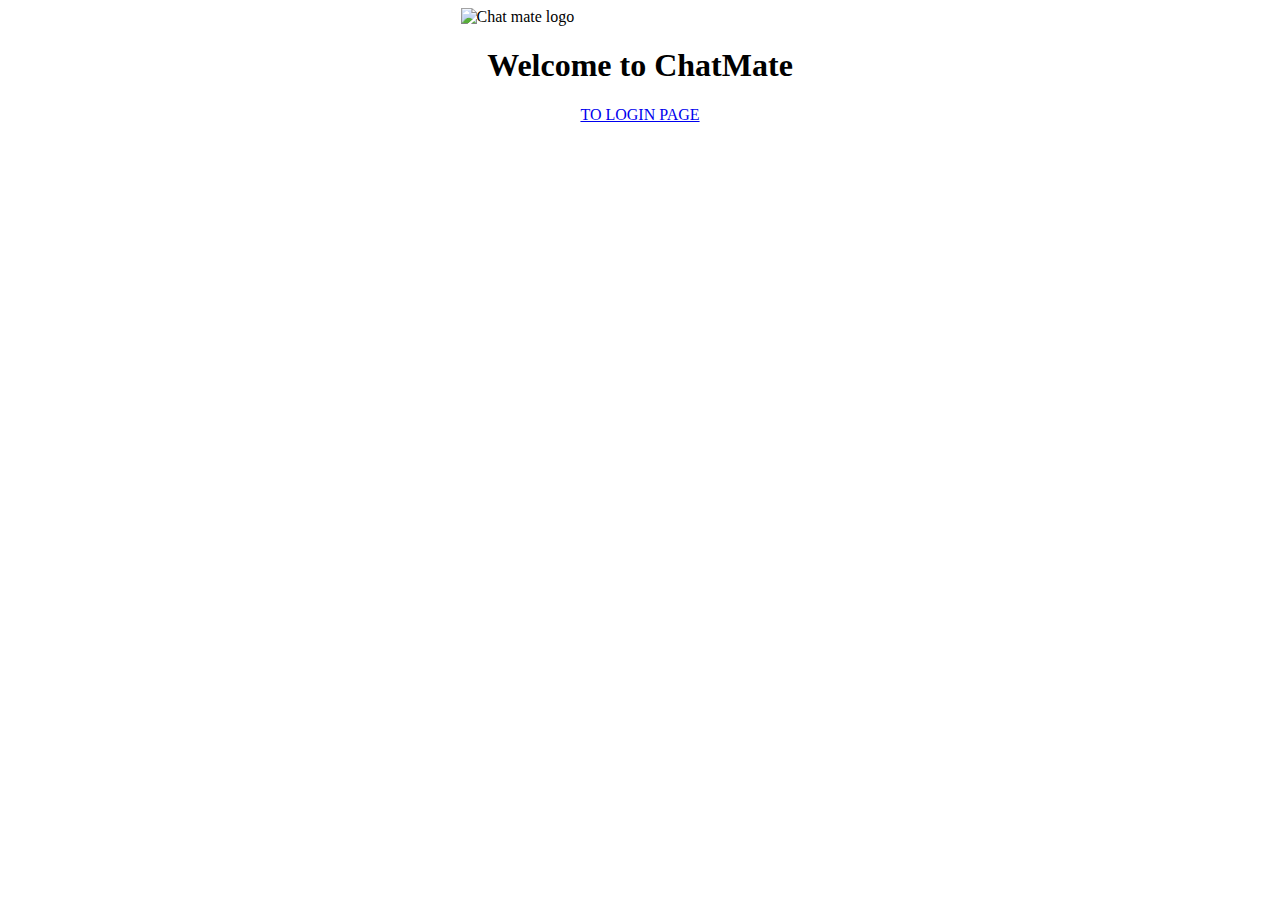
<file: src/main/resources/templates/confirmed.html>
<!DOCTYPE html>
<html xmlns:tiles="http://www.thymeleaf.org" xmlns:th="http://www.thymeleaf.org" lang="en">
<head>
    <title tiles:fragment="title">Login</title>

    <link rel="stylesheet" th:href="@{/css/default.css}" />
    <link rel="icon" type="image/png" sizes="32x32" th:href="@{/img/public/favicon.ico}">
</head>
<body>
<div tiles:fragment="content" style="display: flex; flex-direction: column; align-items: center">
    <img th:src="@{/img/public/cm.png}" width="359" alt="Chat mate logo">
    <h1 style="text-align: center">Welcome to ChatMate</h1>
    <a href="/login">TO LOGIN PAGE</a>
</div>
</body>
</html>
</file>
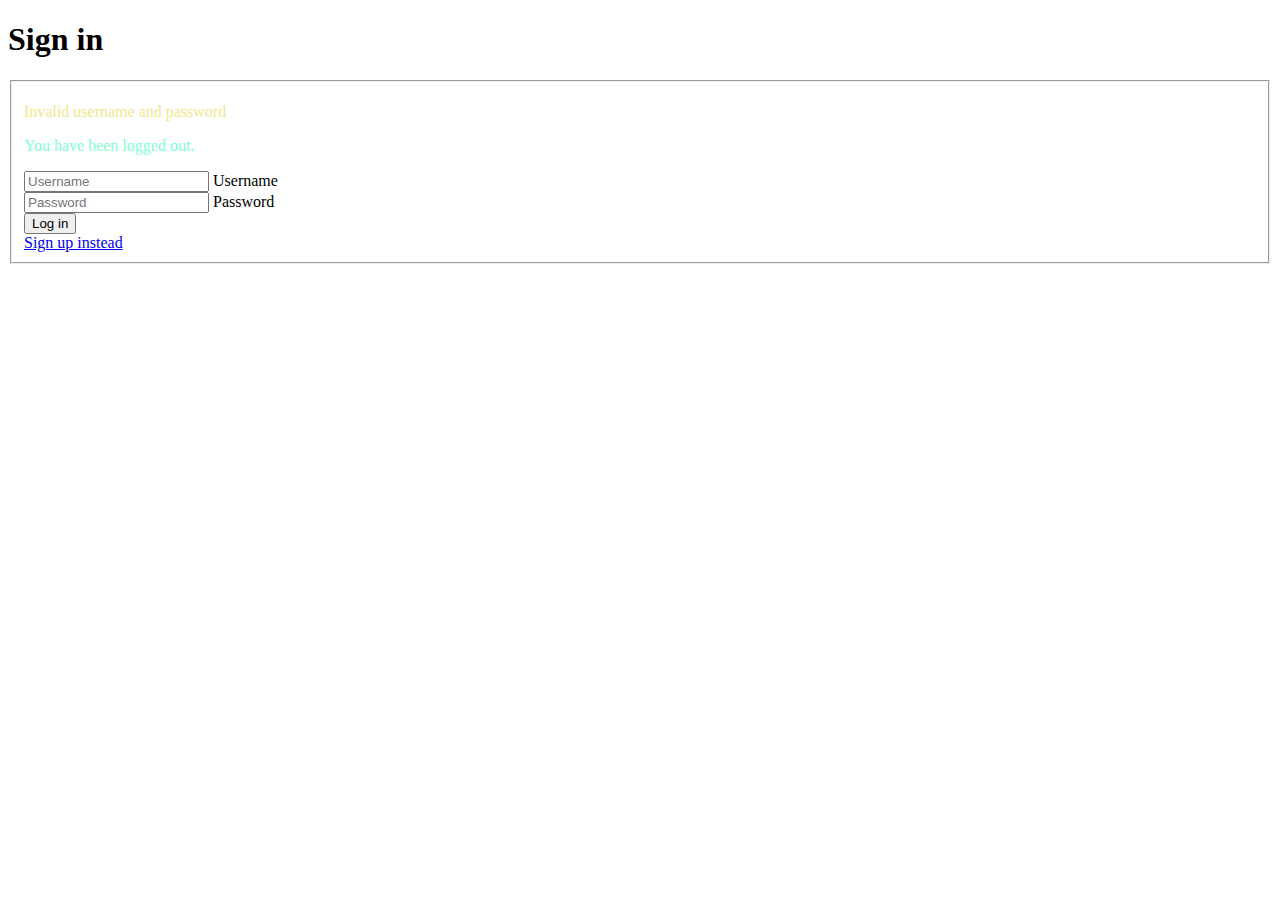
<file: src/main/resources/templates/login.html>
<!DOCTYPE html>
<html xmlns:th="http://www.thymeleaf.org" xmlns:tiles="http://www.thymeleaf.org" lang="en">
<head>
    <meta name="viewport" content="width=device-width, initial-scale=1.0, minimum-scale=1.0">
    <title tiles:fragment="title">Login</title>
    <link type="text/css" rel="stylesheet" th:href="@{/css/default.css}"/>
    <link type="text/css" rel="stylesheet" th:href="@{/css/forms.css}"/>
    <link rel="icon" type="image/png" sizes="32x32" th:href="@{/img/public/favicon.ico}">
</head>
<body>

<h1>Sign in</h1>

<div class="main" tiles:fragment="content">
    <form class="form login-form" name="f" th:action="@{/login}" method="post">
        <fieldset class="fieldset login-fieldset">
            <!--<legend>Please Login</legend>-->
            <div th:if="${param.error}" class="alert alert-error">
                <p style="color: khaki">Invalid username and password</p>
            </div> <!---->
            <div th:if="${param.logout}" class="alert alert-success">
                <p style="color: aquamarine">You have been logged out.</p>
            </div> <!---->

            <div class="form-group field">
                <input type="email" class="form-field" placeholder="Username" name="username" id='username' required />
                <label for="username" class="form-label">Username</label>
            </div>

            <div class="form-group field">
                <input type="password" class="form-field" placeholder="Password" name="password" id='password' required />
                <label for="password" class="form-label">Password</label>
            </div>
            <div class="form-actions">
                <button type="submit" class="button">Log in</button>
            </div>
            <div class="form-link">
                <a href="/register">Sign up instead</a>
            </div>
        </fieldset>
    </form>
</div>
</body>
</html>
</file>
